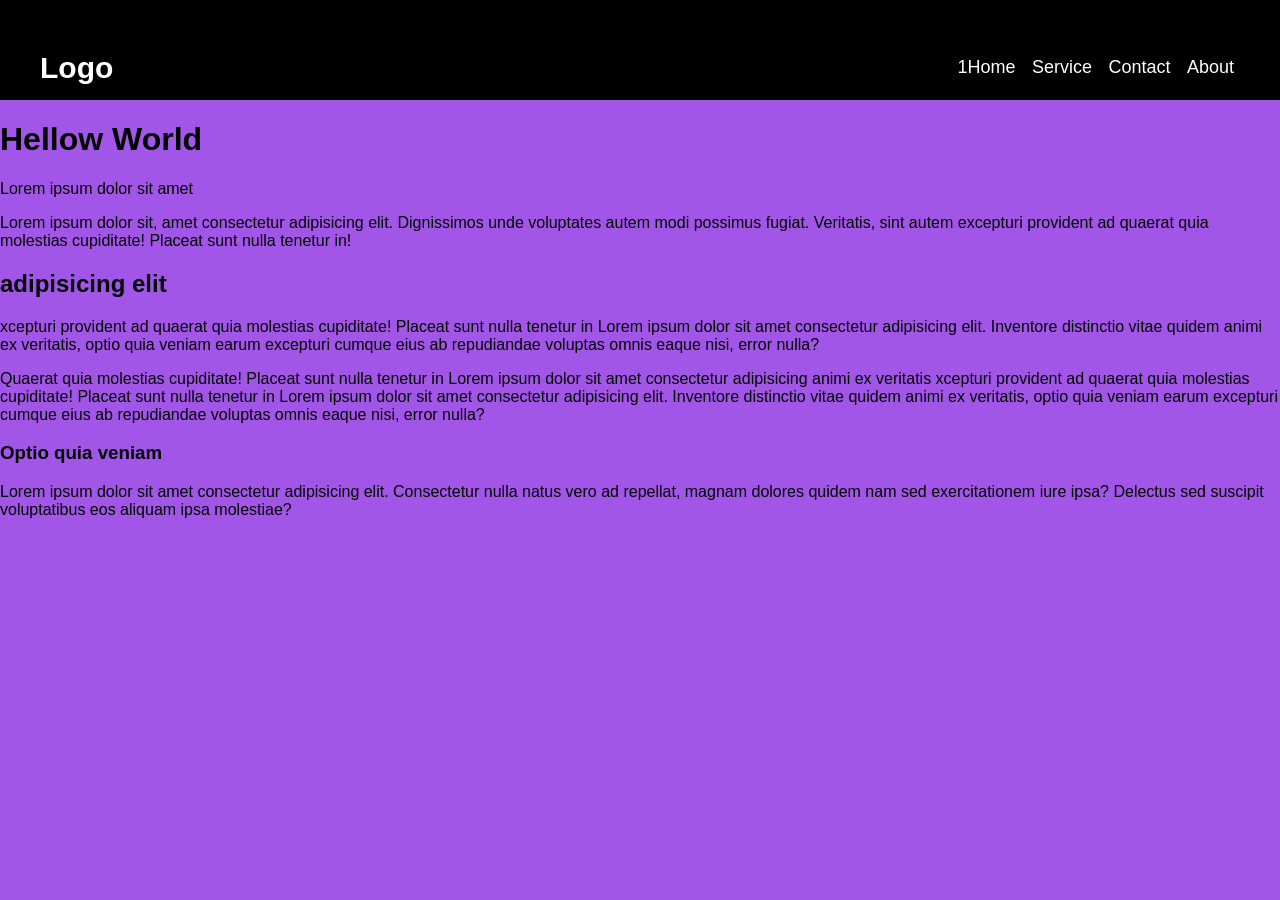
<file: navbar/index.html>
<!DOCTYPE html>
<html lang="en">
<head>
    <meta charset="UTF-8">
    <meta http-equiv="X-UA-Compatible" content="IE=edge">
    <meta name="viewport" content="width=device-width, initial-scale=1.0">
    <link rel="stylesheet" href="./hit.css">
    <title>Document</title>
</head>
<body>
    <div class="navBar">
        <div class="navBar1">
            <div class="logoNav">
                Logo
            </div>
<!--large screens-->
    <div class="navLinks1">
        <ul>
            <li><a href="#">1Home</a></li>
            <li><a href="#">Service</a></li>
            <li><a href="#">Contact</a></li>
            <li><a href="#">About</a></li>
        </ul>
        </div>
        <div class="tog" onclick="myToggler(this)">
                <div class="bar1"></div>
                <div class="bar2"></div>
                <div class="bar3"></div>
            </div>
    </div>
<!--Small screens-->
    <div class="navLinks2">
        <ul>
            <li><a href="#">Home</a></li>
            <li><a href="#">Service</a></li>
            <li><a href="#">Contact</a></li>
            <li><a href="#">About</a></li>
        </ul>
    </div>
    </div>

<!--Body starts here-->
    <div class="content">
        <h1>Hellow World</h1>
        <p>Lorem ipsum dolor sit amet</p>
        <p>Lorem ipsum dolor sit, amet consectetur adipisicing elit. 
            Dignissimos unde voluptates autem modi possimus fugiat. Veritatis, 
            sint autem excepturi provident ad quaerat 
            quia molestias cupiditate! Placeat sunt nulla tenetur in!</p>
    </div>
    <h2>
        adipisicing elit
    </h2>
    <p>
        xcepturi provident ad quaerat quia molestias cupiditate! Placeat sunt nulla tenetur in
        Lorem ipsum dolor sit amet consectetur adipisicing elit. Inventore distinctio vitae quidem 
        animi ex veritatis, optio quia veniam earum excepturi cumque eius ab repudiandae voluptas omnis eaque nisi, error nulla?
    </p>
    <p>
        Quaerat quia molestias cupiditate! Placeat sunt nulla tenetur in
        Lorem ipsum dolor sit amet consectetur adipisicing animi ex veritatis
        xcepturi provident ad quaerat quia molestias cupiditate! Placeat sunt nulla tenetur in
        Lorem ipsum dolor sit amet consectetur adipisicing elit. Inventore distinctio vitae quidem 
        animi ex veritatis, optio quia veniam earum excepturi cumque eius ab repudiandae voluptas omnis eaque nisi, error nulla?
    </p>
    <h3>Optio quia veniam</h3>
    <p>Lorem ipsum dolor sit amet consectetur adipisicing elit. Consectetur nulla natus vero ad repellat, magnam dolores quidem nam sed exercitationem iure ipsa? Delectus sed suscipit voluptatibus eos aliquam ipsa molestiae?</p>
    <div class="footer"></div>








    <script src="./app.js">

    </script>
</body>
</html>
</file>
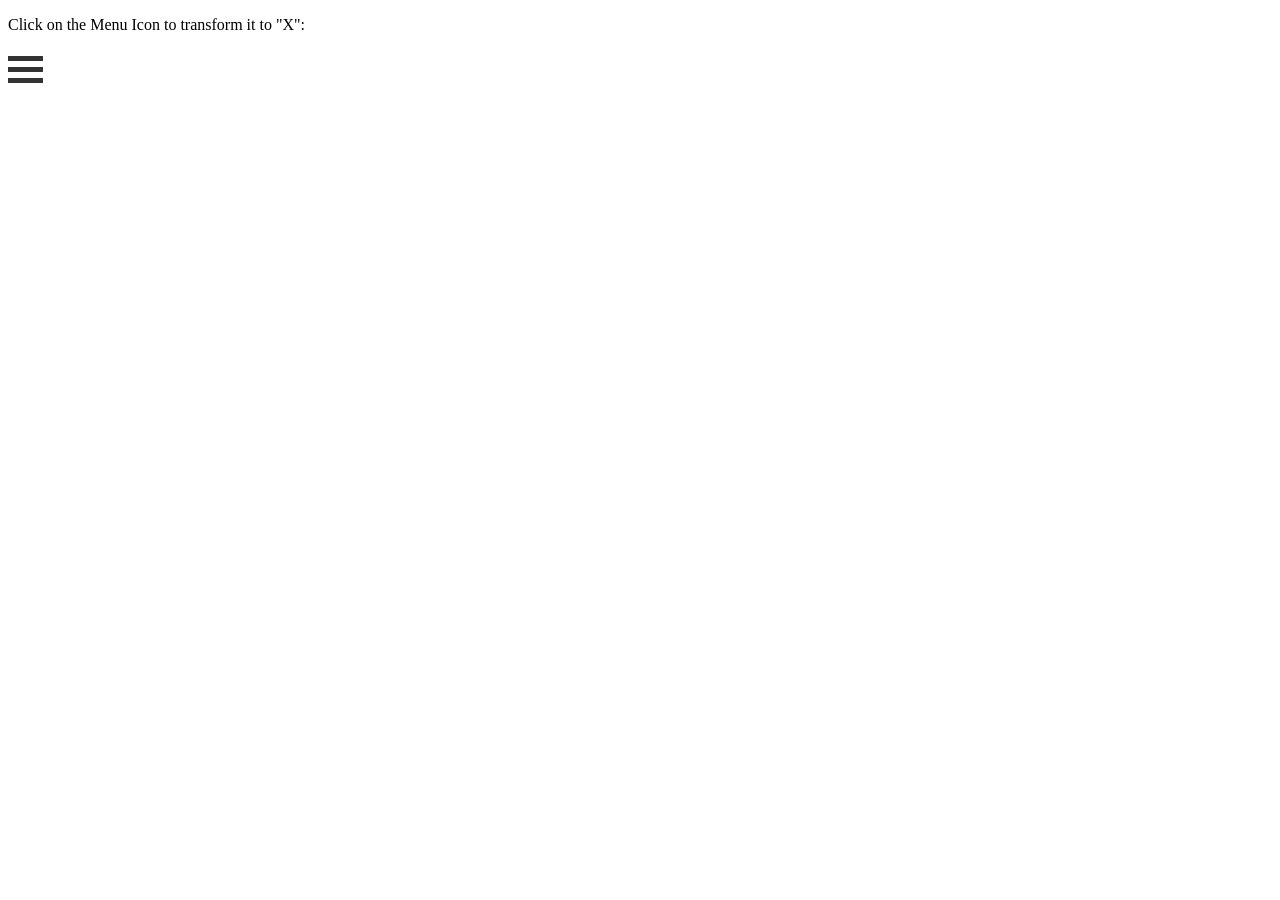
<file: navbar/text.html>
<!DOCTYPE html>
<html>
<head>
<meta name="viewport" content="width=device-width, initial-scale=1">
<style>
.container {
  display: inline-block;
  cursor: pointer;
}

.bar1, .bar2, .bar3 {
  width: 35px;
  height: 5px;
  background-color: #333;
  margin: 6px 0;
  transition: 0.4s;
}

.change .bar1 {
  -webkit-transform: rotate(-45deg) translate(-9px, 6px);
  transform: rotate(-45deg) translate(-9px, 6px);
}

.change .bar2 {opacity: 0;}

.change .bar3 {
  -webkit-transform: rotate(45deg) translate(-8px, -8px);
  transform: rotate(45deg) translate(-8px, -8px);
}
</style>
</head>
<body>

<p>Click on the Menu Icon to transform it to "X":</p>
<div class="container" onclick="myFunction(this)">
  <div class="bar1"></div>
  <div class="bar2"></div>
  <div class="bar3"></div>
</div>

<script>
function myFunction(x) {
  x.classList.toggle("change");
}
</script>

</body>
</html>
</file>
<file: navbar/hit.css>
* {
    box-sizing: border-box;
}

body {
    font-family: 'Gill Sans', 'Gill Sans MT', Calibri, 'Trebuchet MS', sans-serif;
    background-color: aquamarine;
    margin: 0;
    padding: 0;
}

/*Navigation bar stylying */

.navBar {
    display: flex;
    flex-direction: column;
    justify-content: space-between;
    position: sticky;
    top: 0; left: 0;
    width: 100%;
    background-color: black;
    color: white;
    margin: 0;
    padding: 20px;
    overflow: hidden;
    height: 100px;
    transition: height 0.6s ease-in-out;
}
/*first section of the navbar*/
.navBar1 {
    display: flex;
    justify-content: space-between;
    align-items: center;
    background-color: black;
    color: white;
    margin: 0;
    padding: 20px;
    height: 12vh;
}


.logoNav {
    font-size: 30px;
    font-weight: bold;
}

.tog {
    display: flex;
    flex-direction: column;
    height: 40px;
    width: 40px;
    margin: 0;
    padding: 2px;
    /*border: 2px solid white;*/
    justify-content: space-evenly;
    align-items: center;
    cursor: pointer;
}

.bar1, .bar2, .bar3 {
    display: block;
    width: 28px;
    height: 1px;
    background-color: white;
    margin: 2px;
    transition: all 0.4s ease;
}



.change .bar1 {
    -webkit-transform: rotate(-45deg) translate(-9px, 6px);
    transform: rotate(-45deg) translate(-9px, 6px);
  }
  
  .change .bar2 {opacity: 0;}
  
  .change .bar3 {
    -webkit-transform: rotate(45deg) translate(-8px, -8px);
    transform: rotate(45deg) translate(-8px, -8px);
  }



/*second section*/
/*small screen navlinks*/

#navLinks2 {
    display: block;
    width: 100%;
    margin: 0;
    padding:0;
    height: 0;
}

.navLinks2 ul {
    width: 100%;
    margin: 0;
    padding: 0;
    list-style-type: none;
   /* background-color: blue;*/
}

.navLinks2 ul li {
    margin: 0;
    padding: 0;
}

.navLinks2 a {
    display: block;
    width: 100%;
    color: white;
    text-align: center;
    margin: 1px;
    padding: 10px;
    text-decoration: none;
    transition: all 0.5s ease;
}

.navLinks2 a:hover {
    background-color: slategray;
}

.none {
    display: none;
}

/*large screens*/

.navLinks1 {
    display: none;
    /*background-color: yellow;*/
    justify-content: center;
}

.navLinks1 ul {
    list-style-type: none;
}

.navLinks1 ul li {
    display: inline-block;
    margin: 1px;

}

.navLinks1 a {
    color: white;
    text-decoration: none;
    font-size: large;
    padding: 5px;
    transition: all 0.4s ease-in-out;
}

.navLinks1 a:hover {
    color: violet;
    background-color: darkslategrey;

}

@media screen and (min-width:700px) {
    body {
        background-color: rgba(137, 43, 226, 0.796);
    }

    .tog {
        display: none;
    }

    .navLinks1 {
        display: flex;

    }


    .navLinks2 {
        display: none;
        height: 0;
    }


}
</file>
